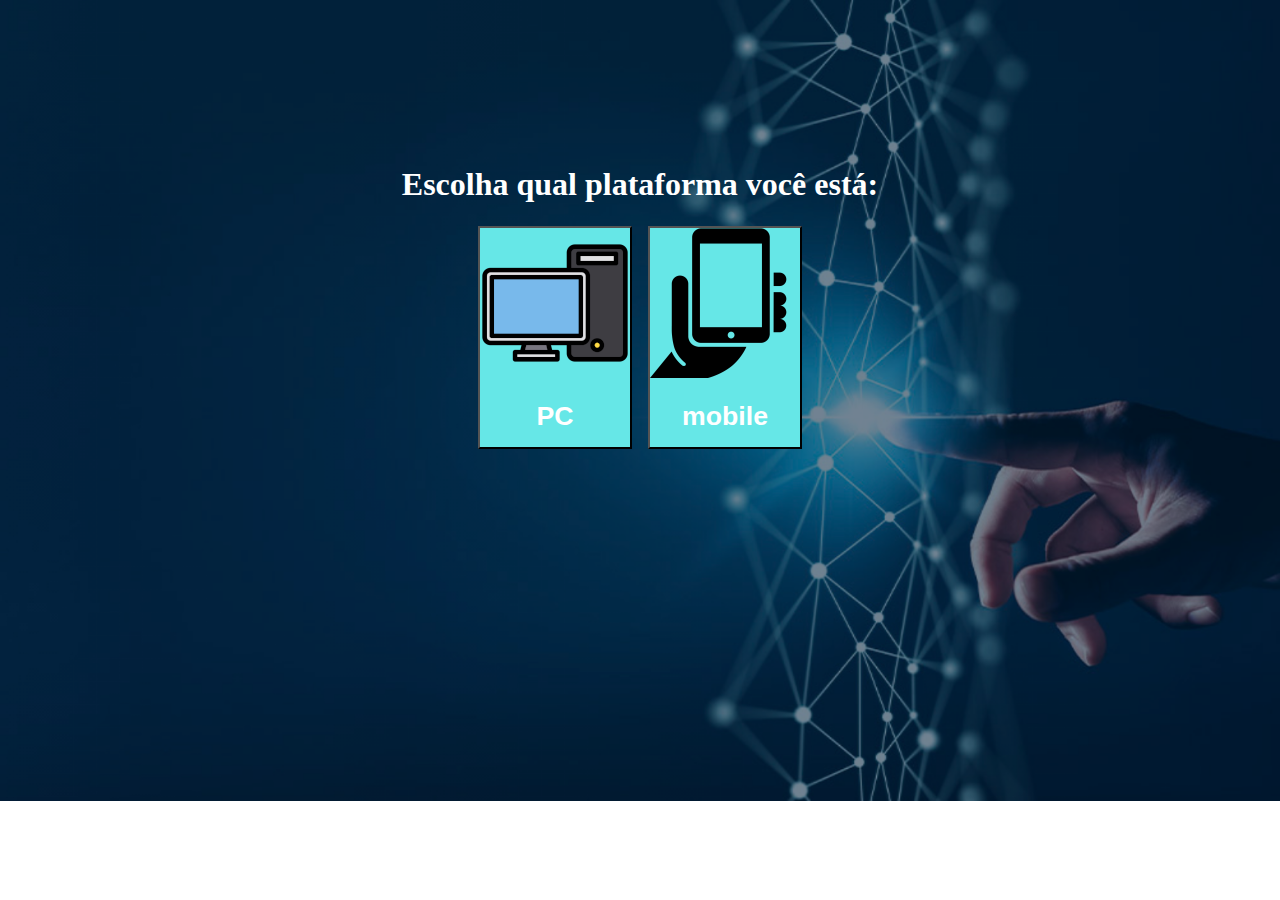
<file: index.html>
<!DOCTYPE html>
<html lang="pt-br">
<head>
    <meta charset="UTF-8">
    <meta name="viewport" content="width=device-width, initial-scale=1.0">
    <link rel="stylesheet" href="reset.css">
    <link rel="stylesheet" href="style_lobin.css">
    <title>Trabalho de TI</title>
</head>
<body> 
    <h1>Escolha qual plataforma você está:</h1>
    <div .main>
        <button class="button1">
        <a href="index1.html" rel="next"><img src="img/150.png" alt=""><h1>PC</h1></a>
        </button>
        <button class="button2">
            <a href="indexc.html"><img src="img/mobile-icon-png-cool--mobitrends-1.png" alt=""><h1>mobile</h1></a>
        </button>
    </div>
</body>
</html>
</file>
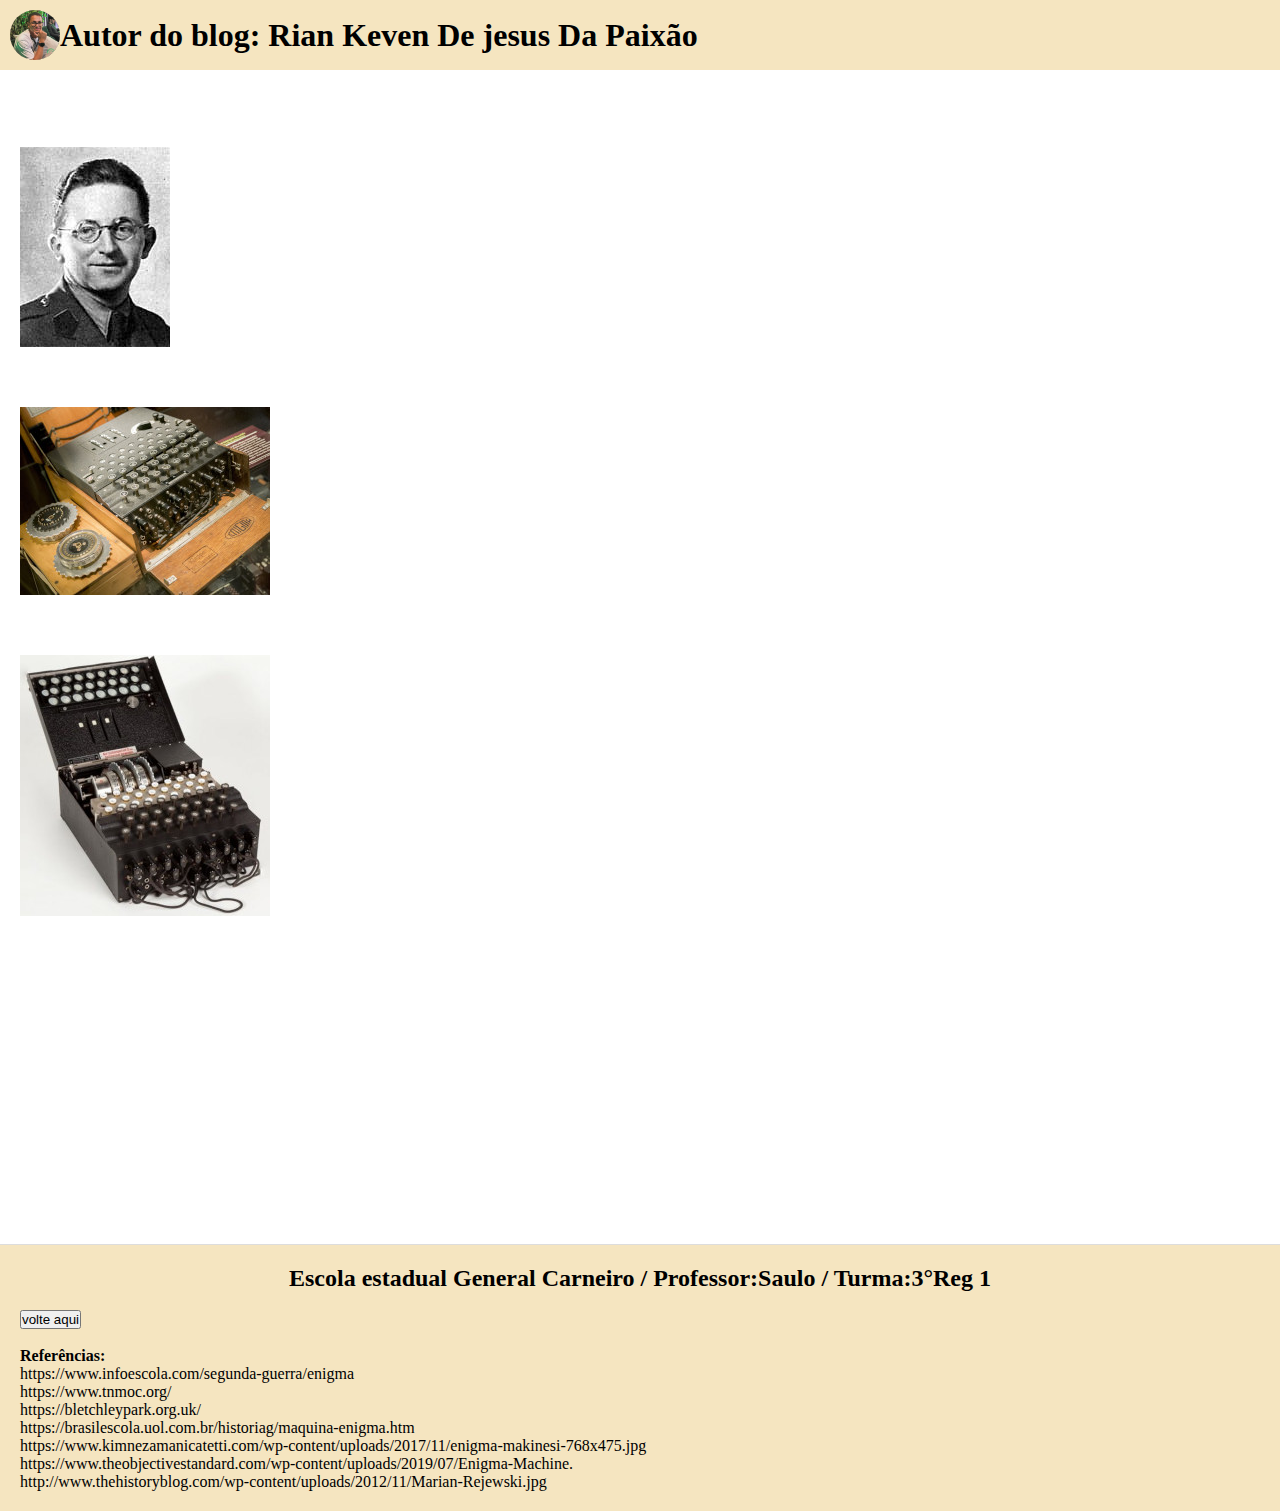
<file: indexc.html>
<!DOCTYPE html>
<html lang="pt-br">
<head>
    <meta charset="UTF-8">
    <meta name="viewport" content="width=device-width, initial-scale=1.0">
    <link rel="stylesheet" href="reset.css">
    <link rel="stylesheet" href="style2.css">
    <title>Trabalho de TI</title>
</head>
<body> 
        <header class="cabecalho">
            <img id="logo" src="img/logo2.jpg" alt="">
            <h1 class="T1">Autor do blog: Rian Keven De jesus Da Paixão</h1>
        </header>
    <div class="DR">
        <main class="corpo">
            <section class="corpo">
                <div id="corpo">
                    <h1 id="TP">
                    Arthur Scherbius: Um Enigma na História da Tecnologia</h1>
                <div class="h1">
                    <img id="img3" src="img/Arthur Scherbius.jpg" alt="Imagem Arthur Scherbius">
                    <div class="txt">
                        <h2 id="T1"><strong>História:</strong></h2>
                        <p id="p1">Arthur Scherbius nasceu em Frankfurt am Main, Alemanha, em 30 de outubro de 1878. Desde cedo, demonstrou grande interesse por engenharia, especialmente na área da eletricidade. Após concluir seus estudos na Universidade Técnica de Munique, trabalhou em diversas empresas, acumulando experiência e conhecimento. Em 1918, fundou sua própria empresa, a Scherbius & Ritter, onde patenteou diversas invenções, incluindo motores assíncronos, almofadas elétricas e peças de aquecimento de cerâmica.</p>
                    </div>
                </div>
                <div class="h2">
                        <img id="img4" src="img/Enigma-Machine.jpg" alt="imagem_Enigma-Machine">
                    <div class="txt2">
                        <h2 id="T2"><strong>Contribuições para a Tecnologia:</strong></h2>
                        <p id="P2">Scherbius é mais conhecido por sua invenção mais famosa: a máquina Enigma. Patenteada em 1918, a Enigma era uma máquina de criptografia mecânica inicialmente projetada para uso comercial. No entanto, seu potencial para comunicação segura a tornou atrativa para os militares alemães, que a adotaram como principal meio de comunicação durante a Segunda Guerra Mundial.</p>
                    </div>
                </div>
                <div class="h3">
                        <img id="img5" src="img/enigma-makinesi-768x475.jpg" alt="imagem 2 enigma-makinesi">
                    <div class="txt3">
                        <h2 id="T3"><strong>Criação da Enigma:</strong></h2>
                        <p id="P3">A Enigma foi inspirada em máquinas de criptografia anteriores, como a Hagelin Rotor Machine. Scherbius aprimorou o design, tornando a Enigma mais complexa e segura. A máquina utilizava rotores intercambiáveis ​​e um sistema de fiação complexo para gerar criptogramas quase indecifráveis.</p>
                </div>
                </div>
            <arside class="G1">
                <ul id="Guerra">
                    <h2 id="TG"><strong>Enigma na Guerra: </strong></h2>
                <p id="PE">A Enigma desempenhou um papel crucial na Segunda Guerra Mundial. As comunicações criptografadas pela Enigma permitiam aos alemães coordenar seus ataques com eficiência e manter seus planos em segredo dos Aliados. Apesar dos esforços para decifrar a Enigma, os Aliados só conseguiram quebrar o código em 1940, graças ao trabalho de matemáticos e criptoanalistas como Alan Turing.</p>
                </ul>
            </arside> 
            <arside class="Curiosidades">
                <h2 class="CT">
                    <strong>Curiosidades:</strong>
                </h2>
                <ul type="disc">
                    <li type="disc">
                        Scherbius não viveu para ver o impacto da Enigma na guerra. Ele faleceu em 1929, aos 50 anos, vítima de uma doença degenerativa.
                    </li>
                    <br>
                    <li type="disc">
                        A Enigma foi usada por outros países além da Alemanha, incluindo Itália, Japão e Estados Unidos.
                    </li>
                    <br>
                    <li>
                        Estima-se que a Enigma tenha encurtado a guerra em vários anos e salvado milhões de vidas.
                    </li>
                    <br>
                    <li>
                        A história da Enigma foi tema de diversos livros, filmes e documentários.
                    </li>
                </ul>
            </arside>
            </section>
        </main>
        <footer class="rodape">
            <h2 id="R1">
            Escola estadual General Carneiro / Professor:Saulo / Turma:3°Reg 1 
            </h2>
            <br>
            <a href="index.html" rel="prev"><button>volte aqui </button></a>
            <br>
            <p>
                <strong>Referências:</strong><br>
                https://www.infoescola.com/segunda-guerra/enigma <br>
                https://www.tnmoc.org/<br>
                https://bletchleypark.org.uk/<br>
                https://brasilescola.uol.com.br/historiag/maquina-enigma.htm<br>
                https://www.kimnezamanicatetti.com/wp-content/uploads/2017/11/enigma-makinesi-768x475.jpg<br>
                https://www.theobjectivestandard.com/wp-content/uploads/2019/07/Enigma-Machine.<br>http://www.thehistoryblog.com/wp-content/uploads/2012/11/Marian-Rejewski.jpg
            </p>
        </footer>
    </div>
</body>
</html>
</file>
<file: style_lobin.css>
body{
background-image: url(img/Guerra.png);
background-repeat: no-repeat;
background-size: cover;
width: 100%;
}
 h1{
    color: white;
    text-align: center;
    padding-top: 13%;
    padding-bottom: 15px;
} 
div{
    display: flex;
    justify-content: center;
}
.button1{  
    background-color: rgb(102, 231, 231);
    margin: 8px;
}
.button2{
    background-color: rgb(102, 231, 231);
    margin: 8px;
}
@media(max-width:620px){
    body{
        background-image: url(img/CELULAR.png);
        background-repeat: no-repeat;
        background-size: cover;
        width: 100%;
        }
}
</file>
<file: style2.css>
.img1{
    width: 100%;
    height: auto;
}
.cabecalho{ 
    background-color: #F5E5C0;
    color: rgb(0, 0, 0);
    display: flex;
    align-items: center;
    padding:10px;
}
#logo{
    height: 50px;
    width: auto;
    border-radius: 30px;
}

.G1{

    color: white;
    width: 20%;
    height: 430px;
    padding: 20px;
}
#TG{
    padding-bottom: 10px;
}
.Curiosidades{
    color: white;
    width: 20%;
    height: 465px;
    padding: 24px;
}
.CT{
    padding-bottom: 10px;
}
#TP{
    display: flex;
    justify-content: center;
    color: white;
}
.corpo{
    color: white;
    display: flex;
    background-size: cover;
    background-position: center;
}
.h1,.h2,.h3{
    display: flex;
    align-items: flex-start;
    padding: 20px;

}
#T1{
    padding-bottom:10px ;
    margin-top: 17px;
}
#img3,#img4,#img5{
    padding-top: 20px;
    margin-right: 20px;
}
#T2,#T3{
    margin-top: 18px;
    margin-bottom: 10px;
}
#p1,#P2,#P3{
    margin: top 10px;
}
.txt,.txt2,.txt3{
    max-width: 700px;
}

.rodape{
    position: relative;
    width: 100%;
    bottom: 0;
    border-top: 1px solid #ddd;
    padding: 20px;
    background-color: #F5E5C0;
    display: flex;
    flex-direction: column;
}
#R1{
    display: flex;
    justify-content: center;
} 

@media (max-width: 620px) {
    .cabecalho {
        width: 100%;
    }

    .T1 {
        display: flex;
        justify-content: center;
        align-items: center;
        padding-left: 20px;
        font-size: 20px;
        width: 100%;
    }

    .Curiosidades {
        background-color: none;
        color: white;
        width: 100%;
    }

    .G1 {
        display: initial;
        border: none;
        width: 100%;
        color: white;
        background-position-y: bottom;
        padding: 10px;
    }

    #PE {
        display: flex;
        justify-content: center;
        font-size: 15px;
    }

    .h1, .h2, .h3 {
        display: initial;
        padding: 10px;
        width: 100%;
    }

    .corpo {
        background-image: url(img/CELULAR.png);
        background-size: cover;
        background-position: center;
        display: inline-block;
        background-repeat: no-repeat;
        padding: 5px;
        width: 100%;
    }

    .txt, .txt2, .txt3 {
        max-width: 100%;
    }
}
</file>
